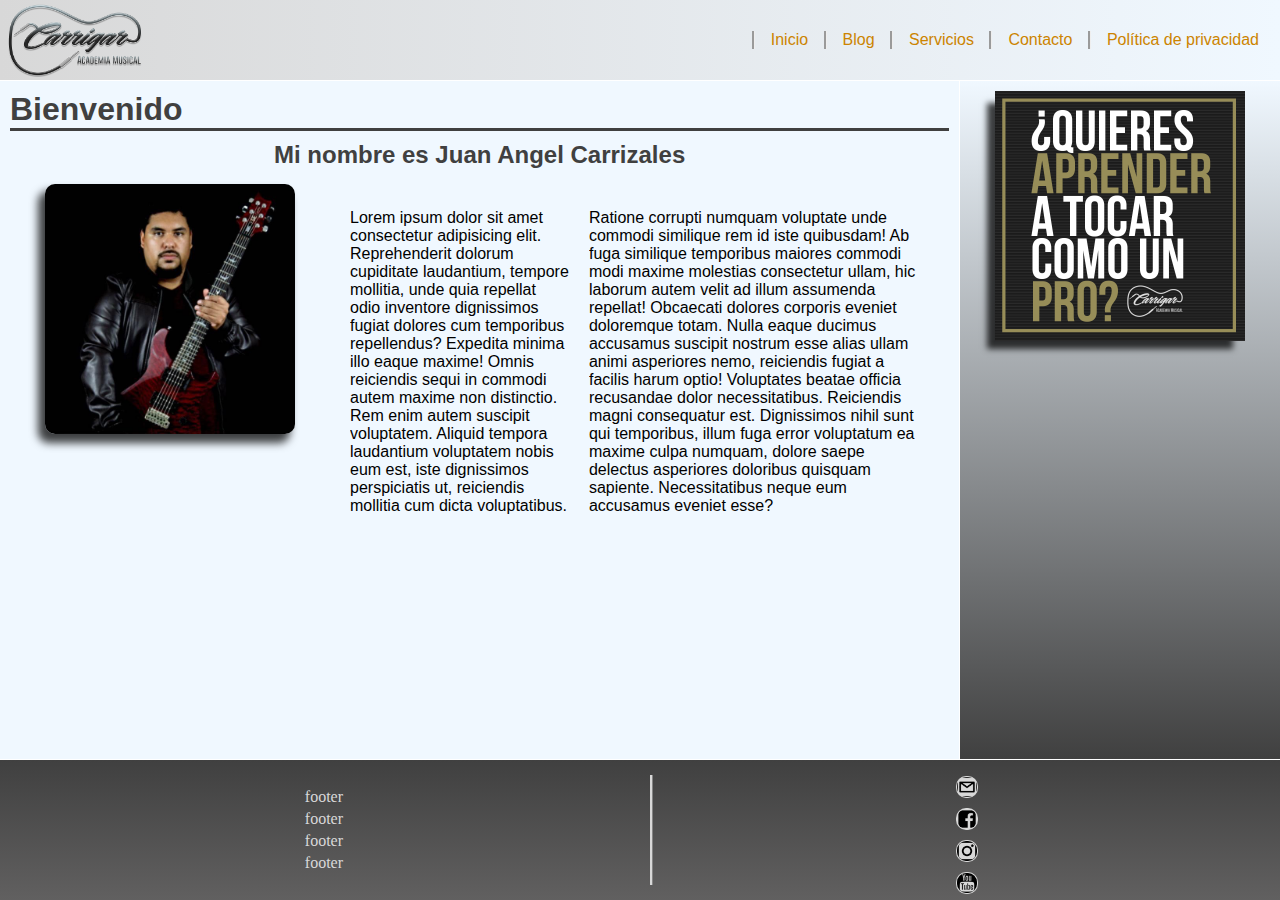
<file: index.html>
<!DOCTYPE html>
<html lang="es">
<head>
    <meta charset="UTF-8">
    <meta http-equiv="X-UA-Compatible" content="IE=edge">
    <meta name="viewport" content="width=device-width, initial-scale=1.0">
    <title>Inicio</title>
    <link rel="stylesheet" href="./assets/style.css">
</head>
<body>
    <!-- Fila del logo + nav -->
    <div id="grid">
        <header>
            <img src="./assets/img/carrigar_logo.png" alt="logo">               
            <nav>
                <div>
                    <ul id="menu-header">
                        <li> <a href="./index.html">Inicio</a></li>
                        <li> <a href="./paiges/blog.html">Blog</a></li>
                        <li> <a href="./paiges/servicios.html">Servicios</a></li>                    
                        <li> <a href="./paiges/contacto.html">Contacto</a></li>
                        <li> <a href="./paiges/politica_de_privacidad.html">Política de privacidad</a></li>
                    </ul>
                </div>
            </nav>   
        </header>
        <!-- cierre de fila de logo + nav -->
        <!-- Inicio fila de informacion del sitio -->
        <section>
            <h1>Bienvenido</h1>
            <article>
                <h2>Mi nombre es Juan Angel Carrizales</h2>
                <div>
                    <img src="./assets/img/yoguit.jpg" alt="foto del músico">
                    <div>
                        <p>Lorem ipsum dolor sit amet consectetur adipisicing elit. Reprehenderit dolorum cupiditate laudantium, tempore mollitia, unde quia repellat odio inventore dignissimos fugiat dolores cum temporibus repellendus? Expedita minima illo eaque maxime!
                        Omnis reiciendis sequi in commodi autem maxime non distinctio. Rem enim autem suscipit voluptatem. Aliquid tempora laudantium voluptatem nobis eum est, iste dignissimos perspiciatis ut, reiciendis mollitia cum dicta voluptatibus.</p>     
                        <p>Ratione corrupti numquam voluptate unde commodi similique rem id iste quibusdam! Ab fuga similique temporibus maiores commodi modi maxime molestias consectetur ullam, hic laborum autem velit ad illum assumenda repellat!
                        Obcaecati dolores corporis eveniet doloremque totam. Nulla eaque ducimus accusamus suscipit nostrum esse alias ullam animi asperiores nemo, reiciendis fugiat a facilis harum optio! Voluptates beatae officia recusandae dolor necessitatibus.
                        Reiciendis magni consequatur est. Dignissimos nihil sunt qui temporibus, illum fuga error voluptatum ea maxime culpa numquam, dolore saepe delectus asperiores doloribus quisquam sapiente. Necessitatibus neque eum accusamus eveniet esse?</p>
                    </div>
                </div>
            </article>
        </section>
        <aside>
            <img src="./assets/img/publi1.jpg" alt="imagen publicitaria">
        </aside>
        <footer>
            <div>
                <ul id="menu-footer">
                    <li><a href="" target="_blank">footer</a></li>
                    <li><a href="" target="_blank">footer</a></li>
                    <li><a href="" target="_blank">footer</a></li>
                    <li><a href="" target="_blank">footer</a></li>
                </ul>
            </div>
            <div id="linea-vertical"></div>
            <div id="imgs-footer">
                <img src="./assets/img/email_logo.png" alt="logo de email">
                <img id="fb-logo" src="./assets/img/fb_logo.png" alt="logo de facebook">
                <img src="./assets/img/insta_logo.png" alt="logo de instagram">
                <img src="./assets/img/yt_logo.png" alt="logo de youtube">
            </div>   
        </footer>
    </div>
</body>
</html>
</file>
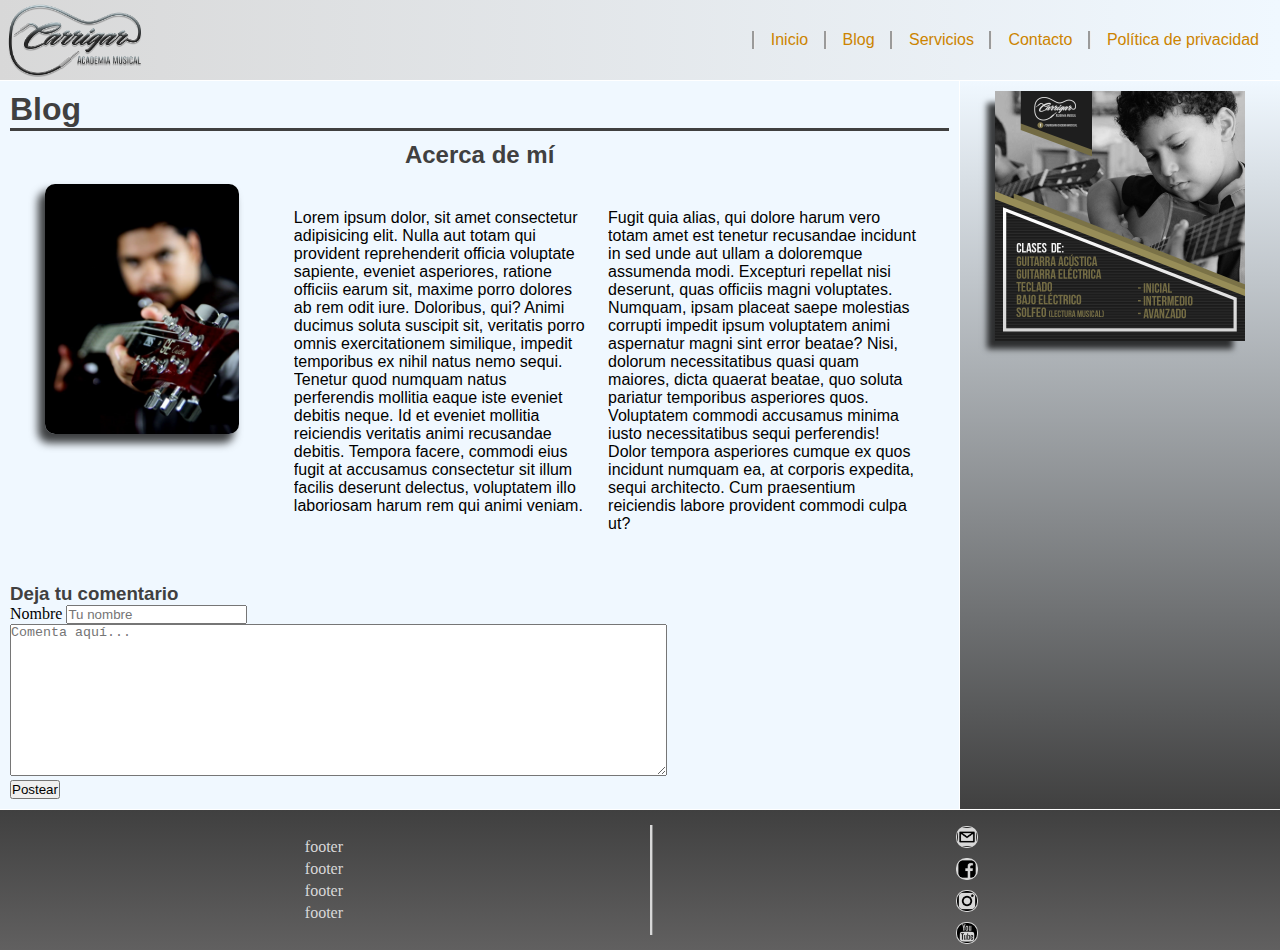
<file: paiges/blog.html>
<!DOCTYPE html>
<html lang="es">
<head>
    <meta charset="UTF-8">
    <meta http-equiv="X-UA-Compatible" content="IE=edge">
    <meta name="viewport" content="width=device-width, initial-scale=1.0">
    <title>Blog</title>
    <link rel="stylesheet" href="../assets/style.css">
</head>
<body>
    <!-- Fila del logo + nav -->
    <div id="grid">
        <header>
            <img src="../assets/img/carrigar_logo.png" alt="logo">               
            <nav>
                <div>
                    <ul>
                        <li> <a href="../index.html">Inicio</a></li>
                        <li> <a href="./blog.html">Blog</a></li>
                        <li> <a href="./servicios.html">Servicios</a></li>
                        <li> <a href="./contacto.html">Contacto</a></li>
                        <li> <a href="./politica_de_privacidad.html">Política de privacidad</a></li>
                    </ul>
                </div>
            </nav>  
        </header>
        <!-- cierre de fila de logo + nav -->
        <!-- inicio de la entrada -->
        <section>
            <h1>Blog</h1>
            <article>
                <h2>Acerca de mí</h2>
                <div>
                    <img src="../assets/img/desenfoque.jpg" alt="fotografía del guitarrista">
                    <div>
                        <p>Lorem ipsum dolor, sit amet consectetur adipisicing elit. Nulla aut totam qui provident reprehenderit officia voluptate sapiente, eveniet asperiores, ratione officiis earum sit, maxime porro dolores ab rem odit iure.
                        Doloribus, qui? Animi ducimus soluta suscipit sit, veritatis porro omnis exercitationem similique, impedit temporibus ex nihil natus nemo sequi. Tenetur quod numquam natus perferendis mollitia eaque iste eveniet debitis neque.
                        Id et eveniet mollitia reiciendis veritatis animi recusandae debitis. Tempora facere, commodi eius fugit at accusamus consectetur sit illum facilis deserunt delectus, voluptatem illo laboriosam harum rem qui animi veniam.</p>
                        <p>Fugit quia alias, qui dolore harum vero totam amet est tenetur recusandae incidunt in sed unde aut ullam a doloremque assumenda modi. Excepturi repellat nisi deserunt, quas officiis magni voluptates.
                        Numquam, ipsam placeat saepe molestias corrupti impedit ipsum voluptatem animi aspernatur magni sint error beatae? Nisi, dolorum necessitatibus quasi quam maiores, dicta quaerat beatae, quo soluta pariatur temporibus asperiores quos.
                        Voluptatem commodi accusamus minima iusto necessitatibus sequi perferendis! Dolor tempora asperiores cumque ex quos incidunt numquam ea, at corporis expedita, sequi architecto. Cum praesentium reiciendis labore provident commodi culpa ut?</p>
                    </div>
                </div>
            </article>
        <!-- cierre de la entrada -->
        <!-- inicio de caja de comentarios -->
            <div id="caja-comentarios">
                <h3>Deja tu comentario</h3>
                <div><label for="nombre">Nombre</label>
                    <input type="text" placeholder="Tu nombre" required></div>
                    <div><textarea name="" id="" cols="80" rows="10" placeholder="Comenta aquí..."></textarea></div>
                    <button>Postear</button>
            </div>    
        </section>
        <!-- cierre de caja de comentarios-->
        <aside>
            <img src="../assets/img/publi2.jpg" alt="imagen publicitaria">
        </aside>
        <!-- inicio de footer -->
        <footer>
            <div>
                <ul id="menu-footer">
                    <li><a href="" target="_blank">footer</a></li>
                    <li><a href="" target="_blank">footer</a></li>
                    <li><a href="" target="_blank">footer</a></li>
                    <li><a href="" target="_blank">footer</a></li>
                </ul>
            </div>
            <div id="linea-vertical"></div>
            <div id="imgs-footer">
                <img src="../assets/img/email_logo.png" alt="logo de email">
                <img id="fb-logo" src="../assets/img/fb_logo.png" alt="logo de facebook">
                <img src="../assets/img/insta_logo.png" alt="logo de instagram">
                <img src="../assets/img/yt_logo.png" alt="logo de youtube">
            </div>
            </div>    
        </footer>
    </div>
</body>
</html>
</file>
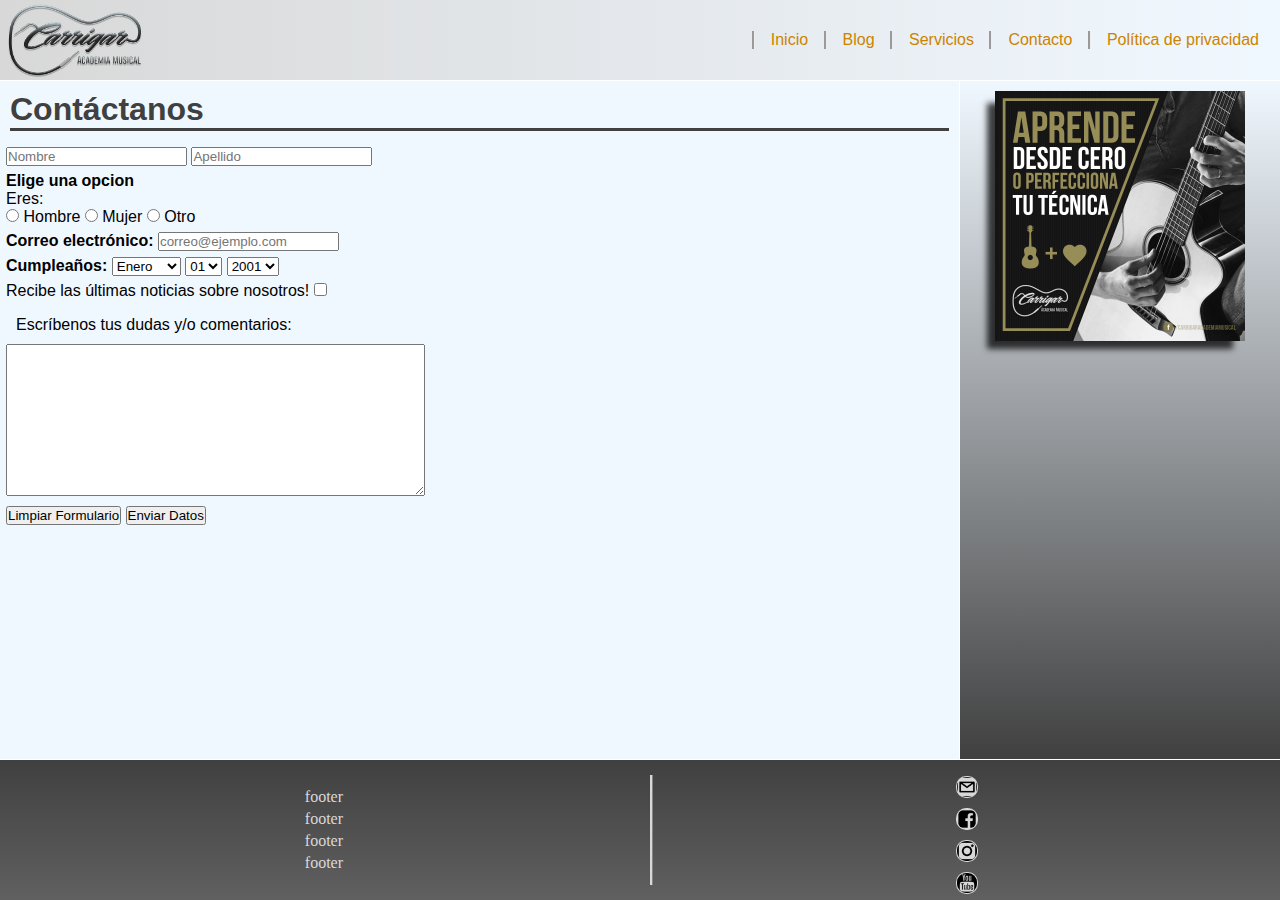
<file: paiges/contacto.html>
<!DOCTYPE html>
<html lang="es">
<head>
    <meta charset="UTF-8">
    <meta http-equiv="X-UA-Compatible" content="IE=edge">
    <meta name="viewport" content="width=device-width, initial-scale=1.0">
    <title>Contacto</title>
    <link rel="stylesheet" href="../assets/style.css">
</head>
<body>
   <!-- Fila del logo + nav -->
   <div id="grid">
    <header>
        <img src="../assets/img/carrigar_logo.png" alt="logo" height="25%" width="25%">
            <nav>
                <div class="contenedor-header-menu">
                    <ul>
                        <li> <a href="../index.html">Inicio</a></li>
                        <li> <a href="./blog.html">Blog</a></li>
                        <li> <a href="./servicios.html">Servicios</a></li>
                        <li> <a href="./contacto.html">Contacto</a></li>
                        <li> <a href="./politica_de_privacidad.html">Política de privacidad</a></li>
                    </ul>
                </div>
            </nav>  
        </header>
        <!-- cierre de fila de logo + nav -->
        <!-- información de página -->
        <!-- cierre info pag -->
        <!-- inicio de formulario -->
        <section>
            <h1>Contáctanos</h1>
            <form action="#">
                <div>
                    <div>
                        <input type="text" placeholder="Nombre" required>
                        <input type="text" placeholder="Apellido" required>
                    </div>  
                    <div>
                        <strong>Elige una opcion</strong><br>
                        Eres:<br>
                        <input type="radio" name="sexo" value="hombre" required>
                        <label for="hombre">Hombre</label>
                        <input type="radio" name="sexo" value="mujer" required>
                        <label for="mujer">Mujer</label>
                        <input type="radio" name="sexo" value="otro" required>
                        <label for="otro">Otro</label>
                    </div>       
                    <div>
                        <label for="email"><strong>Correo electrónico:</strong></label>
                        <input type="email" placeholder="correo@ejemplo.com" required>
                    </div>
                    <div>
                        <strong>Cumpleaños:</strong>
                        <select name="mes" required>
                            <option value="enero">Enero</option>
                            <option value="febrero">Febrero</option>
                            <option value="marzo">Marzo</option>
                            <option value="abril">Abril</option>
                            <option value="mayo">Mayo</option>
                        </select>
                        <select name="dia" required>
                            <option value="01">01</option>
                            <option value="02">02</option>
                            <option value="03">03</option>
                            <option value="04">04</option>
                            <option value="05">05</option>
                        </select>
                        <select name="año" required>
                            <option value="2001">2001</option>
                            <option value="2002">2002</option>
                            <option value="2003">2003</option>
                            <option value="2004">2004</option>
                            <option value="2005">2005</option>
                        </select>
                    </div>
                    <div>
                        <label for="acepta">Recibe las últimas noticias sobre nosotros!</label>
                        <input type="checkbox" name="acepta" value="1" required>
                    </div>
                    <div>
                        <p>Escríbenos tus dudas y/o comentarios:</p>
                        <textarea name="dudas" id="dudas" cols="50" rows="10"></textarea>
                    </div>  
                    <div>
                        <input type="reset" value="Limpiar Formulario">
                        <input type="submit" value="Enviar Datos">
                    </div>
                </div>
            </form>
        </section>
        <!-- cierre del formulario -->  
        <aside>
            <img src="../assets/img/publi4.jpg" alt="imagen publicitaria">
        </aside>
        <!-- inicio de footer -->
        <footer>
            <div>
                <ul id="menu-footer">
                    <li><a href="" target="_blank">footer</a></li>
                    <li><a href="" target="_blank">footer</a></li>
                    <li><a href="" target="_blank">footer</a></li>
                    <li><a href="" target="_blank">footer</a></li>
                </ul>
            </div>
            <div id="linea-vertical"></div>
            <div id="imgs-footer">
                <img src="../assets/img/email_logo.png" alt="logo de email">
                <img id="fb-logo" src="../assets/img/fb_logo.png" alt="logo de facebook">
                <img src="../assets/img/insta_logo.png" alt="logo de instagram">
                <img src="../assets/img/yt_logo.png" alt="logo de youtube">
            </div>
            </div>    
        </footer>
    </div>
</body>
</html>
</file>
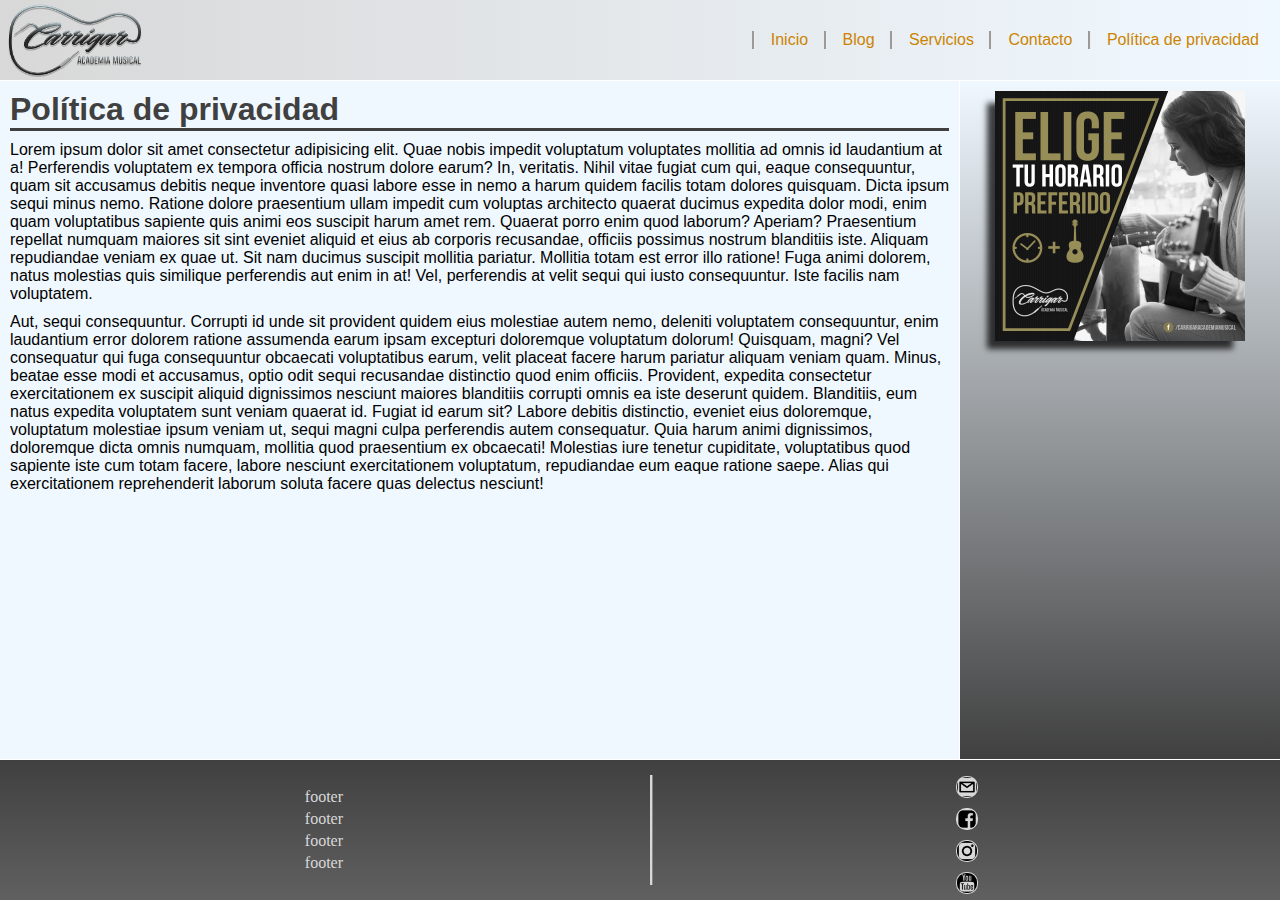
<file: paiges/politica_de_privacidad.html>
<!DOCTYPE html>
<html lang="es">
<head>
    <meta charset="UTF-8">
    <meta http-equiv="X-UA-Compatible" content="IE=edge">
    <meta name="viewport" content="width=device-width, initial-scale=1.0">
    <title>Document</title>
    <link rel="stylesheet" href="../assets/style.css">
</head>
<body>
    <!-- Fila del logo + nav -->
    <div id="grid">
    <header>
        <img src="../assets/img/carrigar_logo.png" alt="logo" height="25%" width="25%">
            <nav>
                <div class="contenedor-header-menu">
                    <ul>
                        <li> <a href="../index.html">Inicio</a></li>
                        <li> <a href="./blog.html">Blog</a></li>
                        <li> <a href="./servicios.html">Servicios</a></li>
                        <li> <a href="./contacto.html">Contacto</a></li>
                        <li> <a href="./politica_de_privacidad.html">Política de privacidad</a></li>
                    </ul>
                </div>
            </nav>  
        </header>
    <!-- cierre de fila de logo + nav -->
    <!-- inicio politica de privacidad -->
        <section>
            <h1>Política de privacidad</h1>
            <article>
                <p>Lorem ipsum dolor sit amet consectetur adipisicing elit. Quae nobis impedit voluptatum voluptates mollitia ad omnis id laudantium at a! Perferendis voluptatem ex tempora officia nostrum dolore earum? In, veritatis.
                Nihil vitae fugiat cum qui, eaque consequuntur, quam sit accusamus debitis neque inventore quasi labore esse in nemo a harum quidem facilis totam dolores quisquam. Dicta ipsum sequi minus nemo.
                Ratione dolore praesentium ullam impedit cum voluptas architecto quaerat ducimus expedita dolor modi, enim quam voluptatibus sapiente quis animi eos suscipit harum amet rem. Quaerat porro enim quod laborum? Aperiam?
                Praesentium repellat numquam maiores sit sint eveniet aliquid et eius ab corporis recusandae, officiis possimus nostrum blanditiis iste. Aliquam repudiandae veniam ex quae ut. Sit nam ducimus suscipit mollitia pariatur.
                Mollitia totam est error illo ratione! Fuga animi dolorem, natus molestias quis similique perferendis aut enim in at! Vel, perferendis at velit sequi qui iusto consequuntur. Iste facilis nam voluptatem.</p>
                <p>Aut, sequi consequuntur. Corrupti id unde sit provident quidem eius molestiae autem nemo, deleniti voluptatem consequuntur, enim laudantium error dolorem ratione assumenda earum ipsam excepturi doloremque voluptatum dolorum! Quisquam, magni?
                Vel consequatur qui fuga consequuntur obcaecati voluptatibus earum, velit placeat facere harum pariatur aliquam veniam quam. Minus, beatae esse modi et accusamus, optio odit sequi recusandae distinctio quod enim officiis.
                Provident, expedita consectetur exercitationem ex suscipit aliquid dignissimos nesciunt maiores blanditiis corrupti omnis ea iste deserunt quidem. Blanditiis, eum natus expedita voluptatem sunt veniam quaerat id. Fugiat id earum sit?
                Labore debitis distinctio, eveniet eius doloremque, voluptatum molestiae ipsum veniam ut, sequi magni culpa perferendis autem consequatur. Quia harum animi dignissimos, doloremque dicta omnis numquam, mollitia quod praesentium ex obcaecati!
                Molestias iure tenetur cupiditate, voluptatibus quod sapiente iste cum totam facere, labore nesciunt exercitationem voluptatum, repudiandae eum eaque ratione saepe. Alias qui exercitationem reprehenderit laborum soluta facere quas delectus nesciunt!</p>
            </article>
        </section>  
        <!-- cierre politica de privacidad -->
        <aside>
            <img src="../assets/img/publi5.jpg" alt="imagen publicitaria">
        </aside>
        <!-- inicio de footer -->  
        <footer>
            <div>
                <ul id="menu-footer">
                    <li><a href="" target="_blank">footer</a></li>
                    <li><a href="" target="_blank">footer</a></li>
                    <li><a href="" target="_blank">footer</a></li>
                    <li><a href="" target="_blank">footer</a></li>
                </ul>
            </div>
            <div id="linea-vertical"></div>
            <div id="imgs-footer">
                <img src="../assets/img/email_logo.png" alt="logo de email">
                <img id="fb-logo" src="../assets/img/fb_logo.png" alt="logo de facebook">
                <img src="../assets/img/insta_logo.png" alt="logo de instagram">
                <img src="../assets/img/yt_logo.png" alt="logo de youtube">
            </div>
            </div>    
        </footer>
    </div>
</body>
</html>
</file>
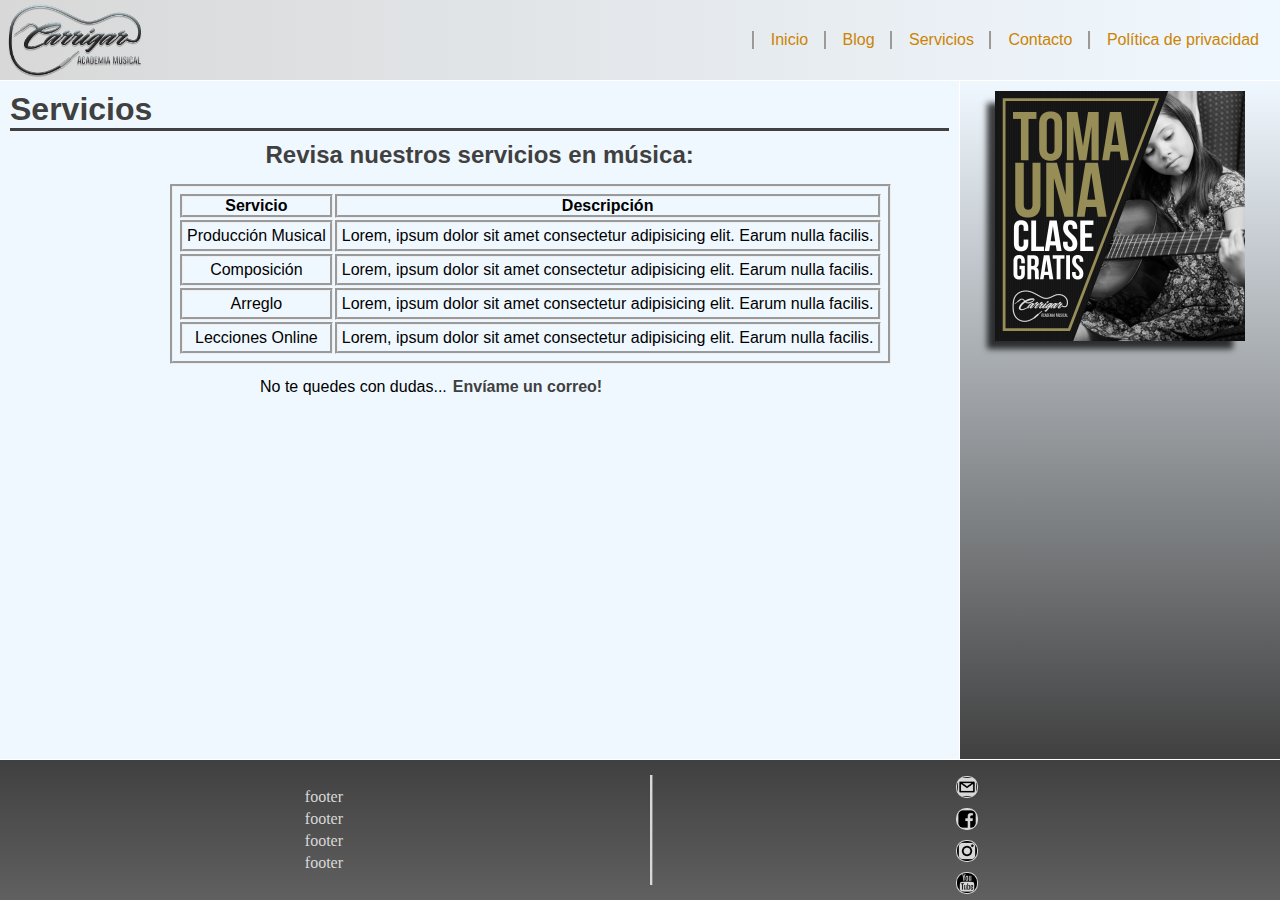
<file: paiges/servicios.html>
<!DOCTYPE html>
<html lang="en">
<head>
    <meta charset="UTF-8">
    <meta http-equiv="X-UA-Compatible" content="IE=edge">
    <meta name="viewport" content="width=device-width, initial-scale=1.0">
    <title>Document</title>
    <link rel="stylesheet" href="../assets/style.css">
</head>
<body>
     <!-- Fila del logo + nav -->
     <div id="grid">
    <header>
        <img src="../assets/img/carrigar_logo.png" alt="logo" height="25%" width="25%">
        <nav>
                <div class="contenedor-header-menu">
                    <ul>
                        <li> <a href="../index.html">Inicio</a></li>
                        <li> <a href="./blog.html">Blog</a></li>
                        <li> <a href="./servicios.html">Servicios</a></li>
                        <li> <a href="./contacto.html">Contacto</a></li>
                        <li> <a href="./politica_de_privacidad.html">Política de privacidad</a></li>
                    </ul>
                </div>
            </nav>  
        </header>
        <!-- cierre de fila de logo + nav -->
        <!-- inicio de tabla de servicios -->
        <section>
            <h1>Servicios</h1>
            <h2>Revisa nuestros servicios en música:</h2>
            <article id="servicios">
                <table id="tabla-servicios">
                    <thead>
                        <tr>
                            <th>Servicio</th>
                            <th>Descripción</th>
                        </tr>
                    </thead>
                    <tbody>
                        <tr>
                            <td>Producción Musical</td>
                            <td>Lorem, ipsum dolor sit amet consectetur adipisicing elit. Earum nulla facilis.</td>
                        </tr>
                        <tr>
                            <td>Composición</td>
                            <td>Lorem, ipsum dolor sit amet consectetur adipisicing elit. Earum nulla facilis.</td>
                        </tr>
                        <tr>
                            <td>Arreglo</td>
                            <td>Lorem, ipsum dolor sit amet consectetur adipisicing elit. Earum nulla facilis.</td>
                        </tr>
                        <tr>
                            <td>Lecciones Online</td>
                            <td>Lorem, ipsum dolor sit amet consectetur adipisicing elit. Earum nulla facilis.</td>
                        </tr>
                    </tbody>
                </table>
                    <p id="pie-de-tabla">No te quedes con dudas...<a href="./contacto.html">Envíame un correo!</a></p>
            </article>
        </section>
        <!-- cierre de tabla de servicios -->
        <aside>
            <img src="../assets/img/publi3.jpg" alt="imagen publicitaria">
        </aside>
        <!-- inicio de footer -->  
        <footer>
            <div>
                <ul id="menu-footer">
                    <li><a href="" target="_blank">footer</a></li>
                    <li><a href="" target="_blank">footer</a></li>
                    <li><a href="" target="_blank">footer</a></li>
                    <li><a href="" target="_blank">footer</a></li>
                </ul>
            </div>
            <div id="linea-vertical"></div>
            <div id="imgs-footer">
                <img src="../assets/img/email_logo.png" alt="logo de email">
                <img id="fb-logo" src="../assets/img/fb_logo.png" alt="logo de facebook">
                <img src="../assets/img/insta_logo.png" alt="logo de instagram">
                <img src="../assets/img/yt_logo.png" alt="logo de youtube">
            </div>
            </div>    
        </footer>
    </div>
</body>
</html>
</file>
<file: assets/style.css>
* { margin: 0%; padding: 0%; }

html, body {
    width: 100%;
    height: 100vh;
}

#grid {
    display: grid;
    grid-template-areas: 
    "header"
    "contenido"
    "footer";
    grid-template-columns: 1fr;
    grid-template-rows: 1fr 3fr 80px;
    
    width: 100%;
    height: 100vh;
}

header {
    grid-area: header;
    background-image: linear-gradient(to right, #d8d8d8, aliceblue);
    display: flex;
    justify-content: flex-start;
}

section {
    background-color: aliceblue;
    grid-area: contenido;

}

article div {
    display:flex;
    flex-direction: column;
    padding: 15px;
}

aside {
    grid-area: publicidad;
    background-image: linear-gradient(aliceblue, #404040);
    display: flex;
    justify-content: center;
    align-items: center;
    visibility: hidden;
}

footer {
    height: 60px;
    grid-area: footer;
    background-image: linear-gradient(#404040, #616060);
    display: flex;
    flex-direction: column-reverse;
    justify-content: flex-end;
}

#menu-footer {
    margin-right: 100px;
    list-style: none;
    visibility: hidden;
    overflow: hidden;
}
footer div ul li {
    padding: 2px;
}
#imgs-footer {
    width: 70%;
    display: flex;
    justify-content: space-around;
    margin-left: 100px;
}

#linea-vertical {
    border-left-style: ridge;
    border-color: #d8d8d8;
    height: 0px;
    visibility: hidden;
}

header img {
    width: 150px;
    height: 80px;
}

article img {
    border-radius: 10px;
    margin: 0px 30px;
    width: 500px;
    height: 500px;
    

    box-shadow: -6px 8px 9px 1px rgba(0,0,0,0.75);
    -webkit-box-shadow: -6px 8px 9px 1px rgba(0,0,0,0.75);
    -moz-box-shadow: -6px 8px 9px 1px rgba(0,0,0,0.75);
}

aside img {
    animation-duration: 2s;
    animation-name: aparecer;
    margin-top: 10px;
    width: 250px;
    height: 250px;

    box-shadow: -10px 10px 6px -2px rgba(0,0,0,0.75);
    -webkit-box-shadow: -10px 10px 6px -2px rgba(0,0,0,0.75);
    -moz-box-shadow: -10px 10px 6px -2px rgba(0,0,0,0.75);
}
@keyframes aparecer {
    0% { opacity: 0; }
    100% { opacity: 1;}
}

footer img {
    background-color: #d8d8d8;
    margin-top: 10px;
    width: 40px;
    height: 40px;
}
footer div ul a {
    color: #d8d8d8;
}

p {
    font-family: Arial, Helvetica, sans-serif;
    overflow: hidden;
    margin: 10px;
}

h1 {
    text-align: center;
    font-family: Arial, Helvetica, sans-serif;
    color: #404040;
    margin: 10px;
    border-bottom-style: solid ;
}

h2 {
    font-family: Arial, Helvetica, sans-serif;
    text-align: center;
    color: #404040;
}
h3 {
    font-family: Arial, Helvetica, sans-serif;
    color: #404040;
}

a {
    padding: 1px;
    text-decoration: none;
    color: #cc8400;
}
a:hover {
    color: #996300;
    text-decoration: underline;
}
header ul {
    list-style: none;
    margin-right: 15px;
    font-family: Arial, Helvetica, sans-serif;
}
header li {
    padding-left: 15px;
    text-align: center;
    color: #d8d8d8;
    display: inline-block;
    margin: 5px;
    border-left-style: groove;
  
}

/* BLOG */

#caja-comentarios {
    padding: 10px;
}

/* SERVICIOS */

#tabla-servicios {
    display: inline-block;
    padding: 5px;
    margin-left: 170px;
    margin-top: 15px;
    border: groove;
    font-family: Arial, Helvetica, sans-serif;
}
th {
    border-style: groove;
}
td {
    border-style: groove;
    padding: 4px;
    text-align: center;
}
#pie-de-tabla {
    margin-left: 260px;
}
#pie-de-tabla a {
    font-weight: bolder;
    margin-left: 5px;
    color: #404040;
}
#pie-de-tabla a:hover {
    color: #cc8400;
}

/* CONTACTO */

form div {
    font-family: Arial, Helvetica, sans-serif;
    padding: 3px;
}

/* MEDIA QUERIES ------------------------------------------------------------------------------------- */

@media only screen and (min-width: 600px) {
    #grid {
        display: grid;
        grid-template-areas: 
        "header header"
        "contenido publicidad"
        "footer footer";
        grid-template-columns: 3fr 1fr;
        grid-template-rows: 80px 2fr 140px;
        grid-gap: 1px;
        width: 100%;
        height: 100vh;
    }
    header {
        grid-area: header;
        background-color: #d8d8d8;
        display: flex;
        align-items: center;
        justify-content: space-between;
    }
    
    section {
        grid-area: contenido;
    }
    
    article div {
        display:flex;
        flex-direction: row;
        padding: 15px;
    }
    
    aside {
        grid-area: publicidad;
        background-color: #d8d8d8;
        display: flex;
        justify-content: center;
        align-items: flex-start;
        visibility: visible;
    }
    
    footer {
        padding: 0px 200px;
        height: 140px;
        grid-area: footer;
        background-color: #404040;
        display: flex;
        flex-direction: row;
        justify-content: space-around;
        align-items: center;
    }
    
    #menu-footer {
        margin-right: 100px;
        list-style: none;
        visibility: visible;
        overflow: visible;
    }
    
    #imgs-footer {
        width: auto;
        display: flex;
        flex-direction: column;
        margin-left: 100px;
    }
    
    #linea-vertical {
        border-left-style: ridge;
        border-color: #d8d8d8;
        height: 110px;
        visibility: visible;
    }
    
    header img {
        width: 150px;
        height: 80px;
    }
    
    article img {
        margin: 0px 30px;
        width: 250px;
        height: 250px
    }
    
    aside img {
        width: 250px;
        height: 250px;
    }
    
    footer img {
        border-radius: 10px;
        width: 20px;
        height: 20px;
        padding: 1px;
    }
    h1 {
        text-align: start;
        font-family: Arial, Helvetica, sans-serif;
        color: #404040;
        margin: 10px;
        border-bottom-style: solid;
    }
}
</file>
